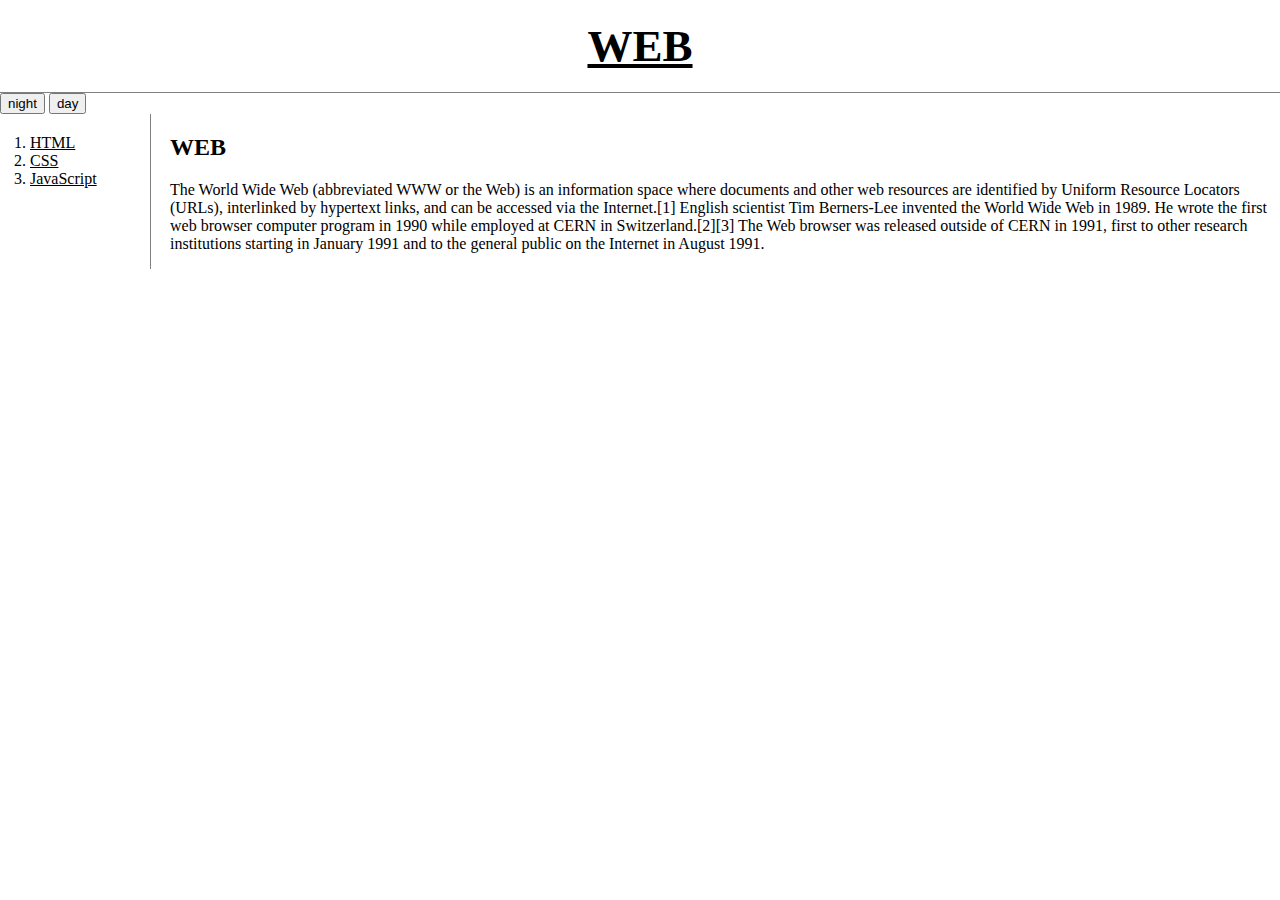
<file: index.html>
<!doctype html>
<html>

<head>
  <title>WEB1 - Welcome</title>
  <meta charset="utf-8">
  <link rel="stylesheet" href="style.css">
</head>

<body>
  <h1><a href="index.html">WEB</a></h1>
  <input type="button" value="night" onclick="
    document.querySelector('body').style.backgroundColor = 'black';
    document.querySelector('body').style.color = 'white';
    document.querySelector('a').style.color = 'white';
    ">
  <input type="button" value="day" onclick="
      document.querySelector('body').style.backgroundColor = 'white';
      document.querySelector('body').style.color = 'black';
      document.querySelector('a').style.color = 'black';
      ">
  <div id="grid">
    <ol>
      <li><a href="html.html">HTML</a></li>
      <li><a href="css.html">CSS</a></li>
      <li><a href="java.html">JavaScript</a></li>
    </ol>
    <div id="article">
      <h2>WEB</h2>
      <p>The World Wide Web (abbreviated WWW or the Web) is an information space where documents and other web resources are identified by Uniform Resource Locators (URLs), interlinked by hypertext links, and can be accessed via the Internet.[1]
        English
        scientist Tim Berners-Lee invented the World Wide Web in 1989. He wrote the first web browser computer program in 1990 while employed at CERN in Switzerland.[2][3] The Web browser was released outside of CERN in 1991, first to other research
        institutions starting in January 1991 and to the general public on the Internet in August 1991.
      </p>
    </div>
  </div>
</body>

</html>
</file>
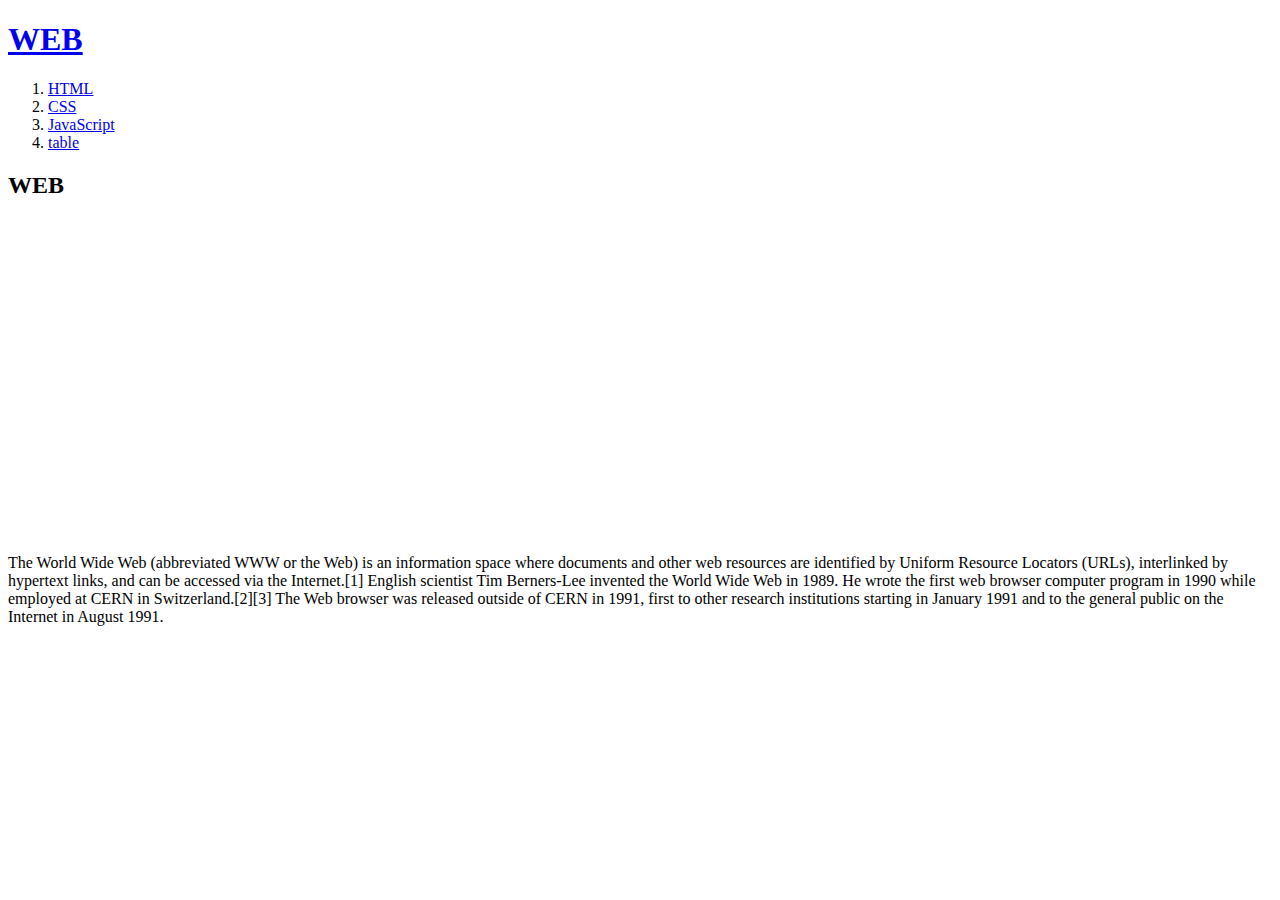
<file: web/index.html>
<!doctype html>
<html>

<head>
  <title>WEB1 - Welcome</title>
  <meta charset="utf-8">
</head>

<body>
  <h1><a href="index.html">WEB</a></h1>
  <ol>
    <li><a href="html.html">HTML</a></li>
    <li><a href="css.html">CSS</a></li>
    <li><a href="java.html">JavaScript</a></li>
    <li><a href="table.html">table</a></li>
  </ol>
  <h2>WEB</h2>
  <iframe width="560" height="315" src="https://www.youtube.com/embed/7T7r_oSp0SE" frameborder="0" allow="accelerometer; autoplay; clipboard-write; encrypted-media; gyroscope; picture-in-picture" allowfullscreen></iframe>
  <p>The World Wide Web (abbreviated WWW or the Web) is an information space where documents and other web resources are identified by Uniform Resource Locators (URLs), interlinked by hypertext links, and can be accessed via the Internet.[1] English
    scientist Tim Berners-Lee invented the World Wide Web in 1989. He wrote the first web browser computer program in 1990 while employed at CERN in Switzerland.[2][3] The Web browser was released outside of CERN in 1991, first to other research
    institutions starting in January 1991 and to the general public on the Internet in August 1991.
  </p>
</body>

</html>
</file>
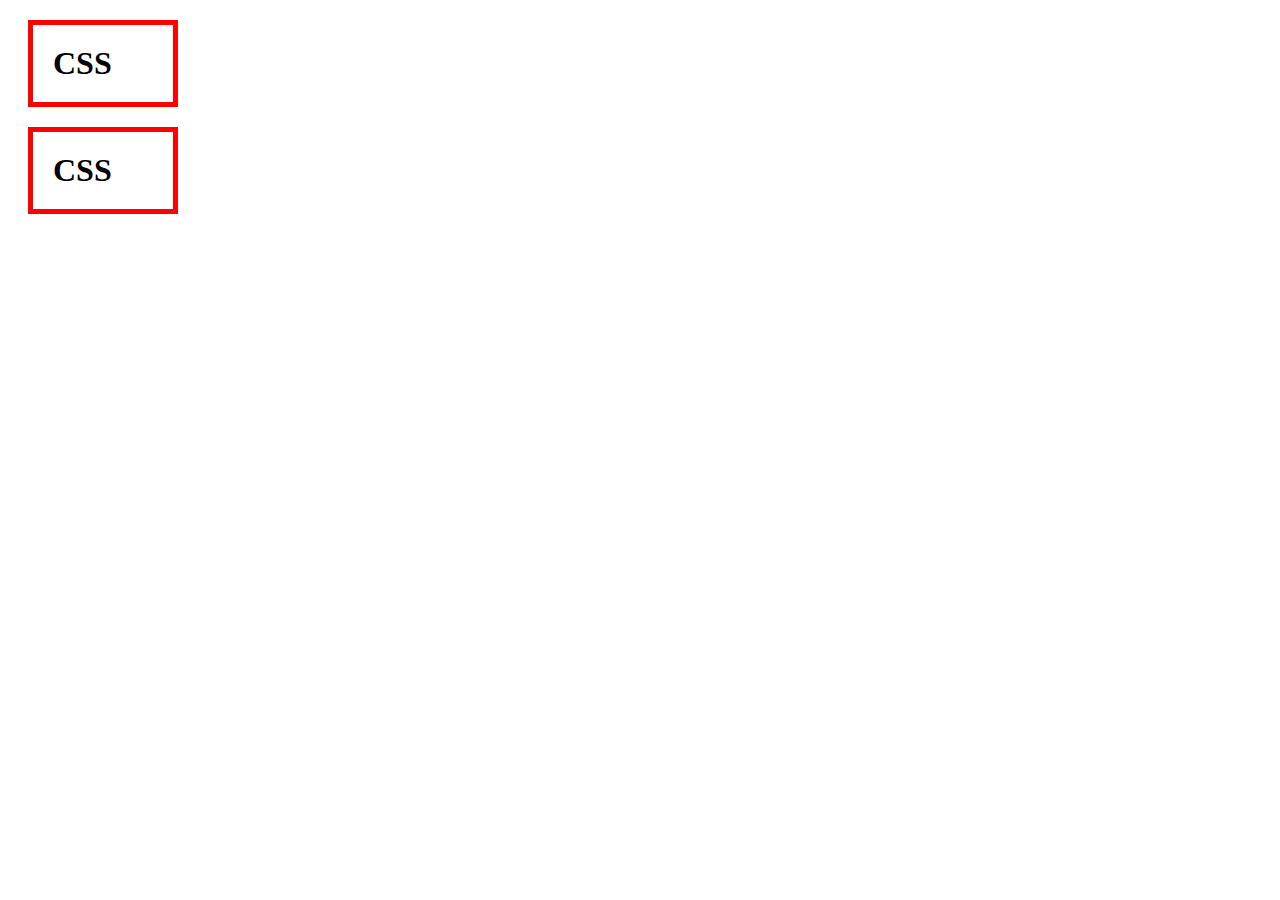
<file: box.html>
<!DOCTYPE html>
<html>

<head>
  <meta charset="utf-8">
  <title></title>
  <style>
    h1 {
      border: 5px solid red;
      padding : 20px;
      margin:20px;
      width:100px;
    }
  </style>
</head>

<body>
  <h1>CSS</h1>
  <h1>CSS</h1>
</body>

</html>
</file>
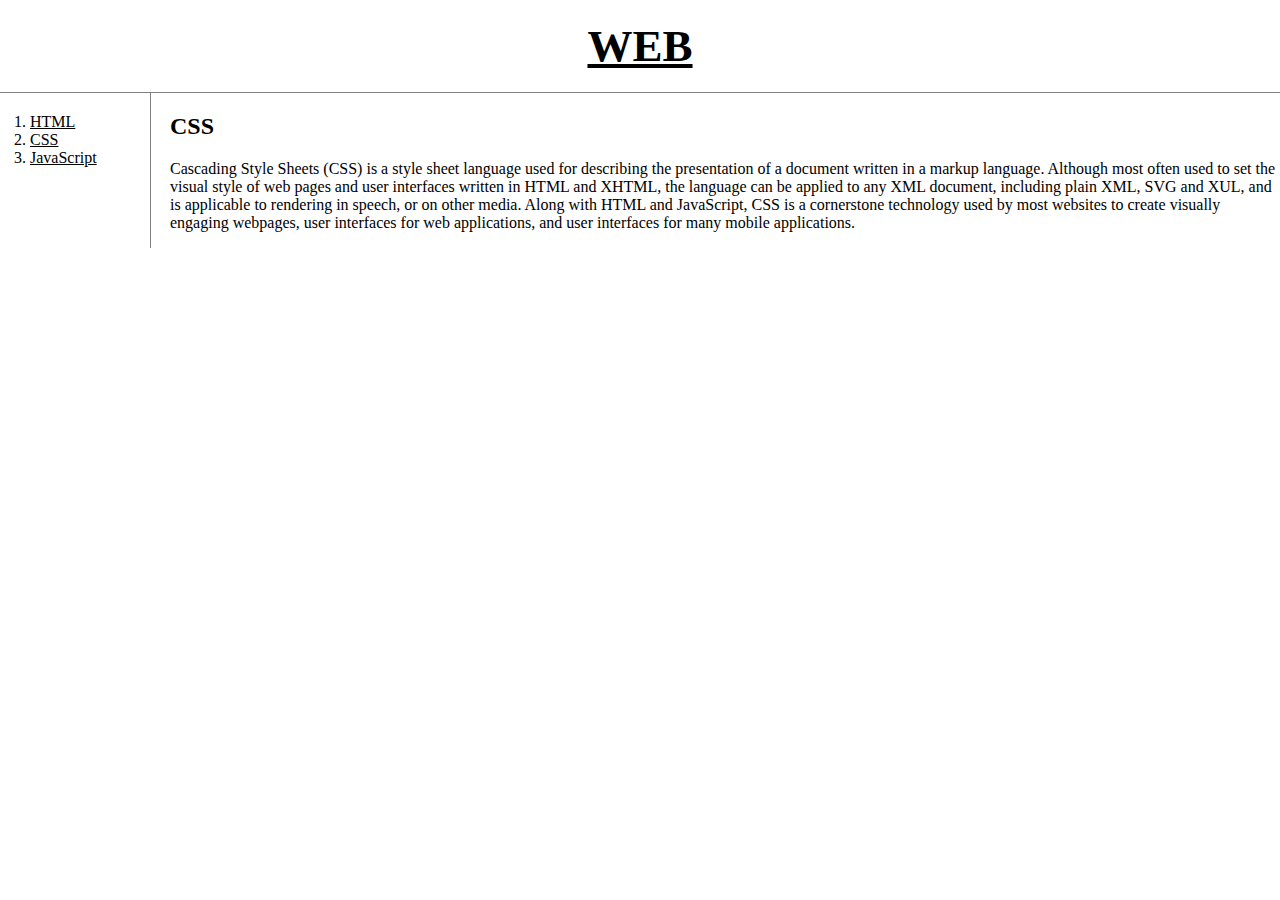
<file: css.html>
<!doctype html>
<html>

<head>
  <title>WEB1 - CSS</title>
  <meta charset="utf-8">
  <link rel="stylesheet" href="style.css">
</head>

<body>
  <h1><a href="index.html">WEB</a></h1>
  <div id="grid">
    <ol>
      <li><a href="html.html">HTML</a></li>
      <li><a href="css.html">CSS</a></li>
      <li><a href="java.html">JavaScript</a></li>
    </ol>
    <div id="article">
      <h2>CSS</h2>
      <p>
        Cascading Style Sheets (CSS) is a style sheet language used for describing the presentation of a document written in a markup language. Although most often used to set the visual style of web pages and user interfaces written in HTML and
        XHTML,
        the language can be applied to any XML document, including plain XML, SVG and XUL, and is applicable to rendering in speech, or on other media. Along with HTML and JavaScript, CSS is a cornerstone technology used by most websites to create
        visually engaging webpages, user interfaces for web applications, and user interfaces for many mobile applications.
      </p>
    </div>
  </div>
</body>

</html>
</file>
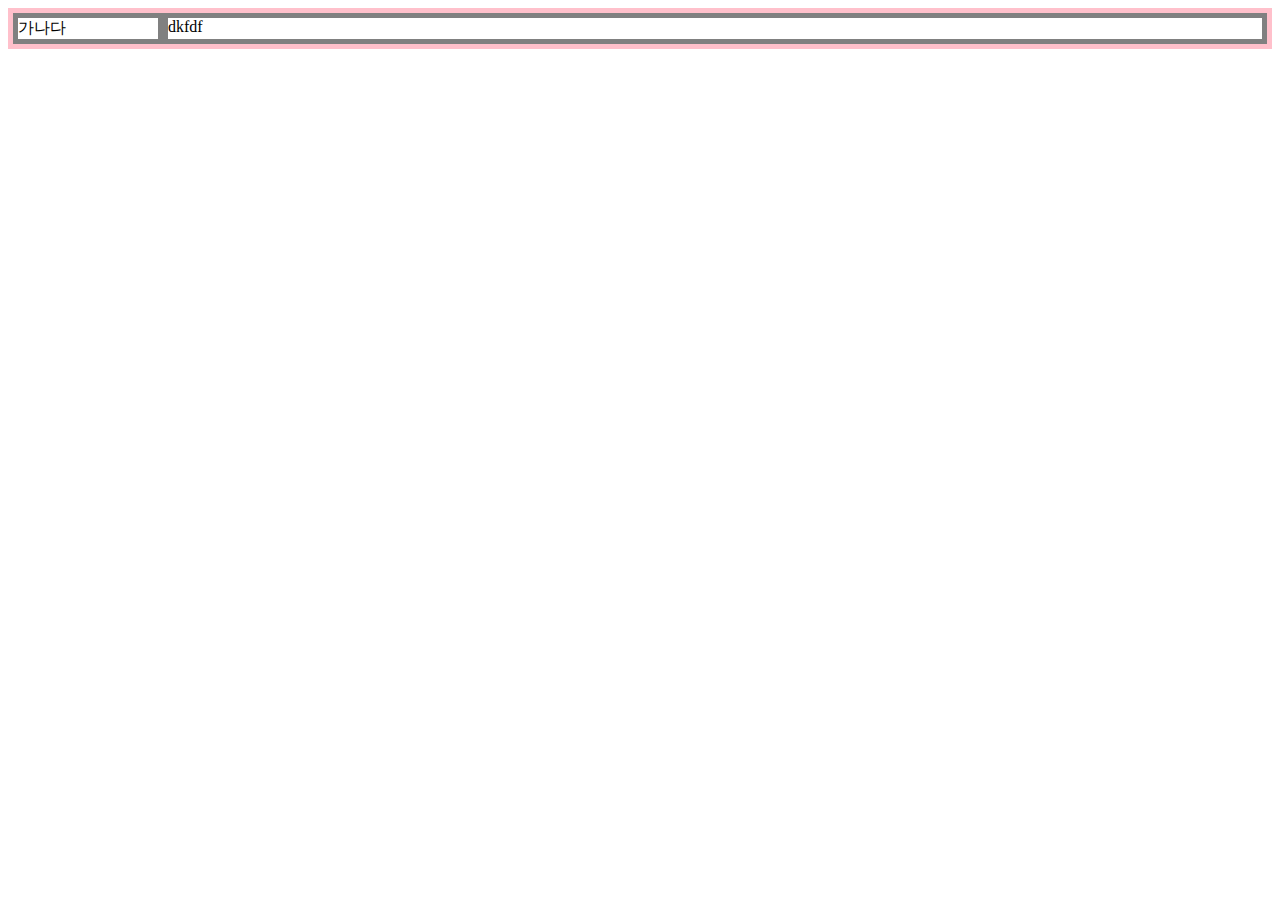
<file: grid.html>
<!DOCTYPE html>
<html>
  <head>
    <meta charset="utf-8">
    <title></title>
    <style>
      #abc{
        border:5px solid pink;
        display:grid;
        grid-template-columns:150px 1fr;
      }
      div{
        border:5px solid gray;
      }
    </style>
  </head>
  <body>
    <div id="abc">
    <div>가나다</div>
    <div>dkfdf</div>
  </body>
</html>
</file>
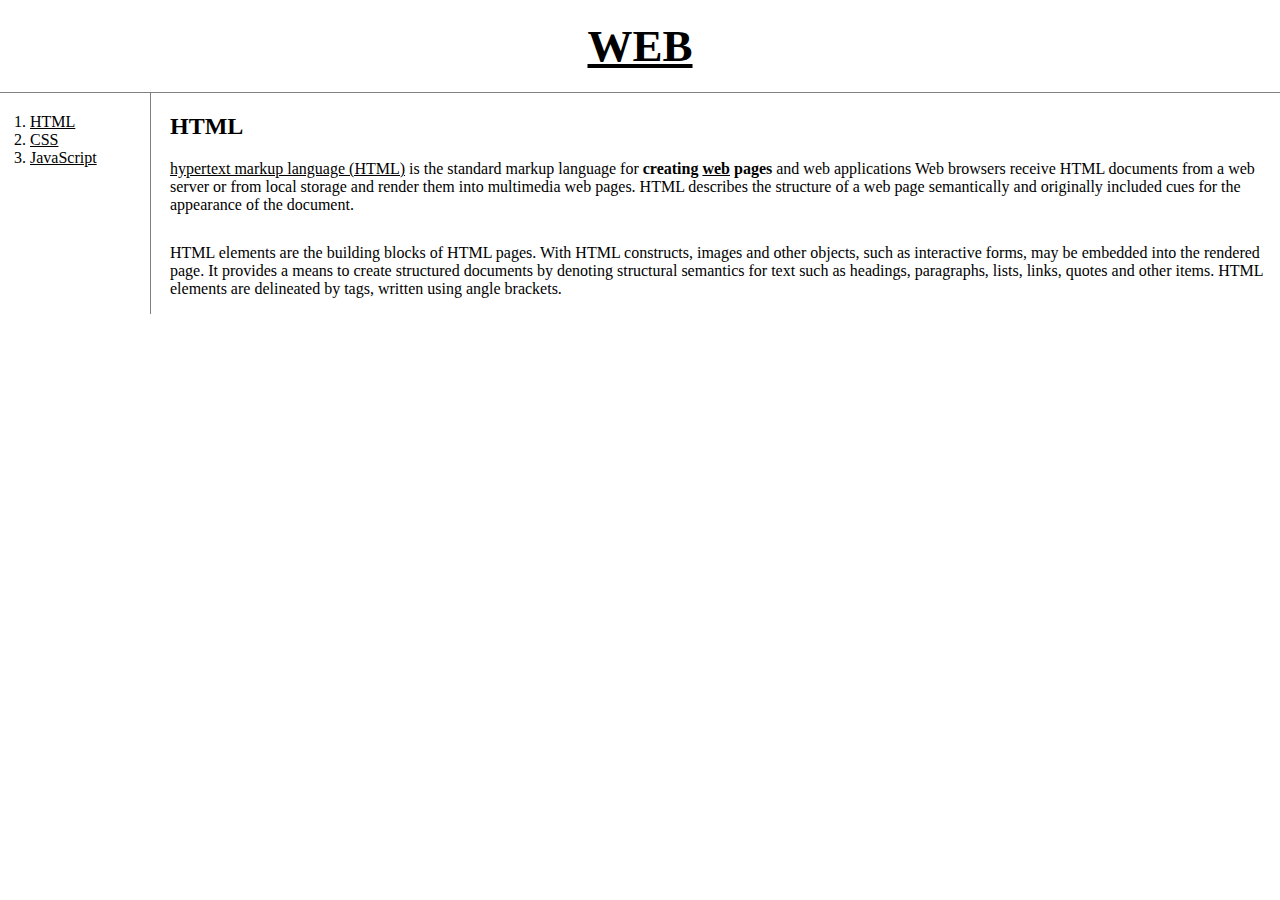
<file: html.html>
<!doctype html>
<html>

<head>
  <title>web1 - index</title>
  <meta charset="utf-8">
  <link rel="stylesheet" href="style.css">
</head>

<body>
  <h1><a href="index.html">WEB</a></h1>
  <div id="grid">
    <ol>
      <li><a href="html.html">HTML</a></li>
      <li><a href="css.html">CSS</a></li>
      <li><a href="java.html">JavaScript</a></li>
    </ol>
    <div id="article">
      <h2>HTML</h2>
      <p><a href="https://www.w3.org/TR/html5/" target="_blank" title="html5 specification">hypertext markup language (HTML)</a> is the standard markup
        language for <strong>creating <u>web</u> pages</strong> and web applications
        Web browsers receive HTML documents from a web server or from local storage and render them into multimedia web pages. HTML describes the structure of a web page semantically and originally included cues for the appearance of the document.
      </p>
      <p style="margin-top:30px;"> HTML elements are the building blocks of HTML pages. With HTML constructs, images and other objects, such as interactive forms, may be embedded into the rendered page. It provides a means to create structured
        documents
        by denoting structural semantics for text such as headings, paragraphs, lists, links, quotes and other items. HTML elements are delineated by tags, written using angle brackets.</p>
    </div>
  </div>
</body>

</html>
</file>
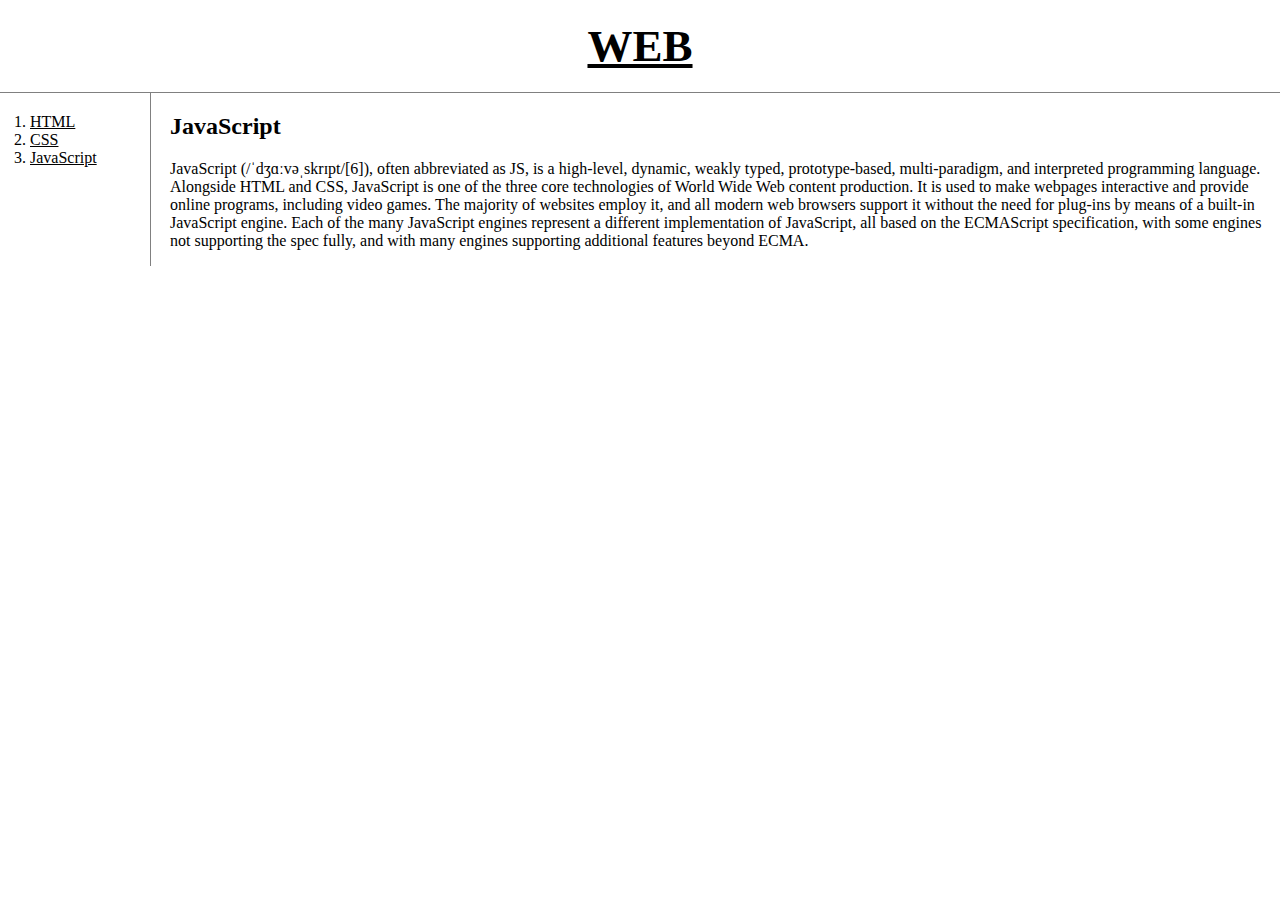
<file: java.html>
<!doctype html>
<html>

<head>
  <title>WEB1 - JavaScript</title>
  <meta charset="utf-8">
  <link rel="stylesheet" href="style.css">
</head>

<body>
  <h1><a href="index.html">WEB</a></h1>
  <div id="grid">
    <ol>
      <li><a href="html.html">HTML</a></li>
      <li><a href="css.html">CSS</a></li>
      <li><a href="java.html">JavaScript</a></li>
    </ol>
    <div id="article">
      <h2>JavaScript</h2>
      <p>
        JavaScript (/ˈdʒɑːvəˌskrɪpt/[6]), often abbreviated as JS, is a high-level, dynamic, weakly typed, prototype-based, multi-paradigm, and interpreted programming language. Alongside HTML and CSS, JavaScript is one of the three core technologies
        of
        World Wide Web content production. It is used to make webpages interactive and provide online programs, including video games. The majority of websites employ it, and all modern web browsers support it without the need for plug-ins by means
        of a
        built-in JavaScript engine. Each of the many JavaScript engines represent a different implementation of JavaScript, all based on the ECMAScript specification, with some engines not supporting the spec fully, and with many engines supporting
        additional features beyond ECMA.
      </p>
    </div>
  </div>
</body>

</html>
</file>
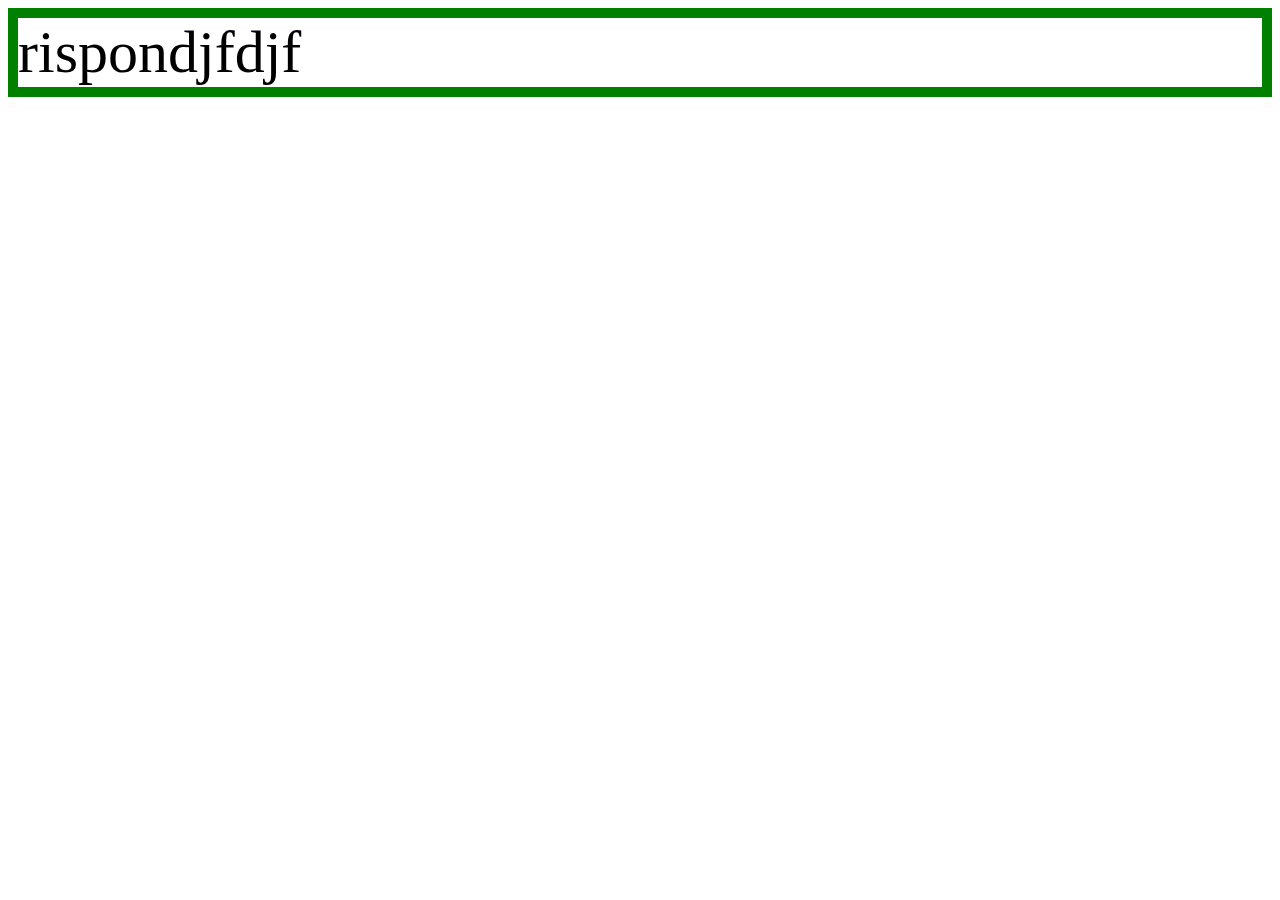
<file: mediaquery.html>
<!DOCTYPE html>
<html>

<head>
  <meta charset="utf-8">
  <title></title>
  <style>
    div {
      border: 10px solid green;
      font-size: 60px;
    }

    @media(max-width:400px) {
      div {
        display: none;
      }
    }
  </style>
</head>

<body>
  <div>
    rispondjfdjf
  </div>

</body>

</html>
</file>
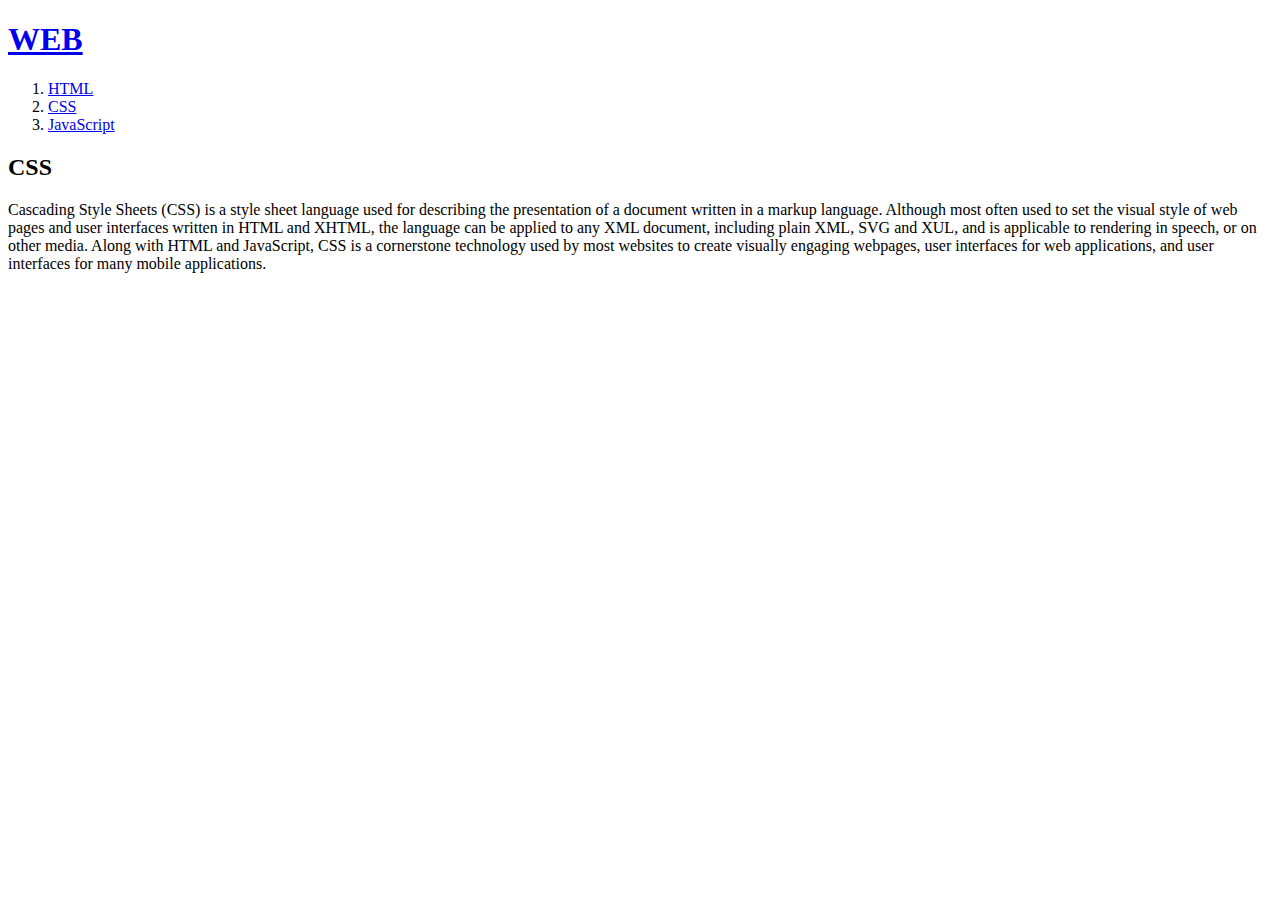
<file: web/css.html>
<!doctype html>
<html>

<head>
  <title>WEB1 - CSS</title>
  <meta charset="utf-8">
</head>

<body>
  <h1><a href="index.html">WEB</a></h1>
  <ol>
    <li><a href="html.html">HTML</a></li>
    <li><a href="css.html">CSS</a></li>
    <li><a href="java.html">JavaScript</a></li>
  </ol>
  <h2>CSS</h2>
  <p>
    Cascading Style Sheets (CSS) is a style sheet language used for describing the presentation of a document written in a markup language. Although most often used to set the visual style of web pages and user interfaces written in HTML and XHTML,
    the language can be applied to any XML document, including plain XML, SVG and XUL, and is applicable to rendering in speech, or on other media. Along with HTML and JavaScript, CSS is a cornerstone technology used by most websites to create
    visually engaging webpages, user interfaces for web applications, and user interfaces for many mobile applications.
  </p>
</body>

</html>
</file>
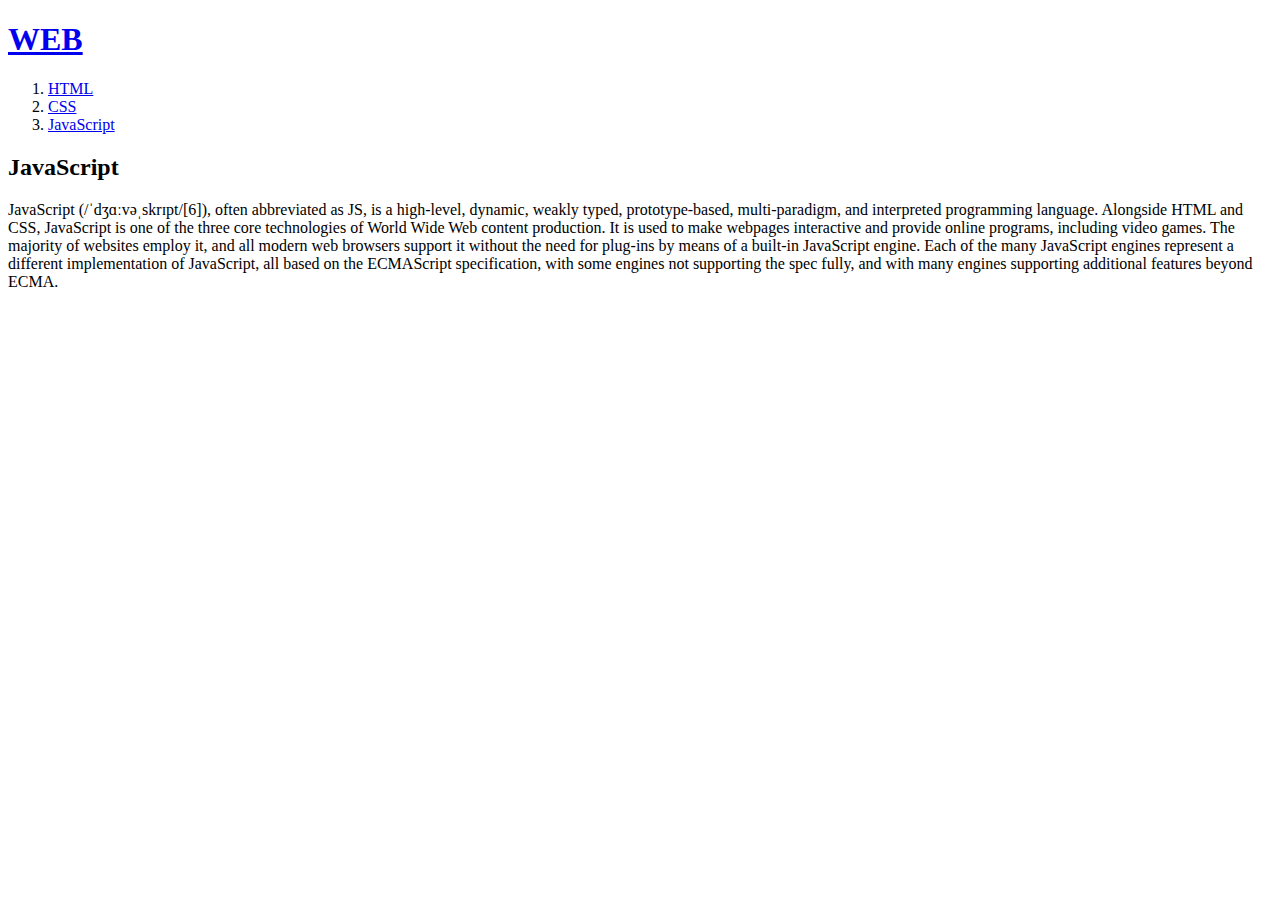
<file: web/java.html>
<!doctype html>
<html>

<head>
  <title>WEB1 - JavaScript</title>
  <meta charset="utf-8">
</head>

<body>
  <h1><a href="index.html">WEB</a></h1>
  <ol>
    <li><a href="html.html">HTML</a></li>
    <li><a href="css.html">CSS</a></li>
    <li><a href="java.html">JavaScript</a></li>
  </ol>
  <h2>JavaScript</h2>
  <p>
    JavaScript (/ˈdʒɑːvəˌskrɪpt/[6]), often abbreviated as JS, is a high-level, dynamic, weakly typed, prototype-based, multi-paradigm, and interpreted programming language. Alongside HTML and CSS, JavaScript is one of the three core technologies of
    World Wide Web content production. It is used to make webpages interactive and provide online programs, including video games. The majority of websites employ it, and all modern web browsers support it without the need for plug-ins by means of a
    built-in JavaScript engine. Each of the many JavaScript engines represent a different implementation of JavaScript, all based on the ECMAScript specification, with some engines not supporting the spec fully, and with many engines supporting
    additional features beyond ECMA.
  </p>
</body>

</html>
</file>
<file: style.css>
a {
  color: black;
  text-decoration: underline;
}

#grid {
  display: grid;
  grid-template-columns: 150px 1fr;
}

#article {
  padding-left: 20px;
}

#grid ol {
  border-right: 1px solid gray;
  width: 100px;
  margin: 0;
  padding: 20px;
  padding-left: 30px;
}

h1 {
  font-size: 45px;
  text-align: center;
  margin: 0px;
  padding: 20px;
  border-bottom: 1px solid gray;
}

body {
  margin: 0;
}

@media(max-width:600px) {
  #grid {
    display: block;
  }

  #grid ol {
    border-right: none;
  }

  h1 {
    border-bottom: none;
  }
}
</file>
